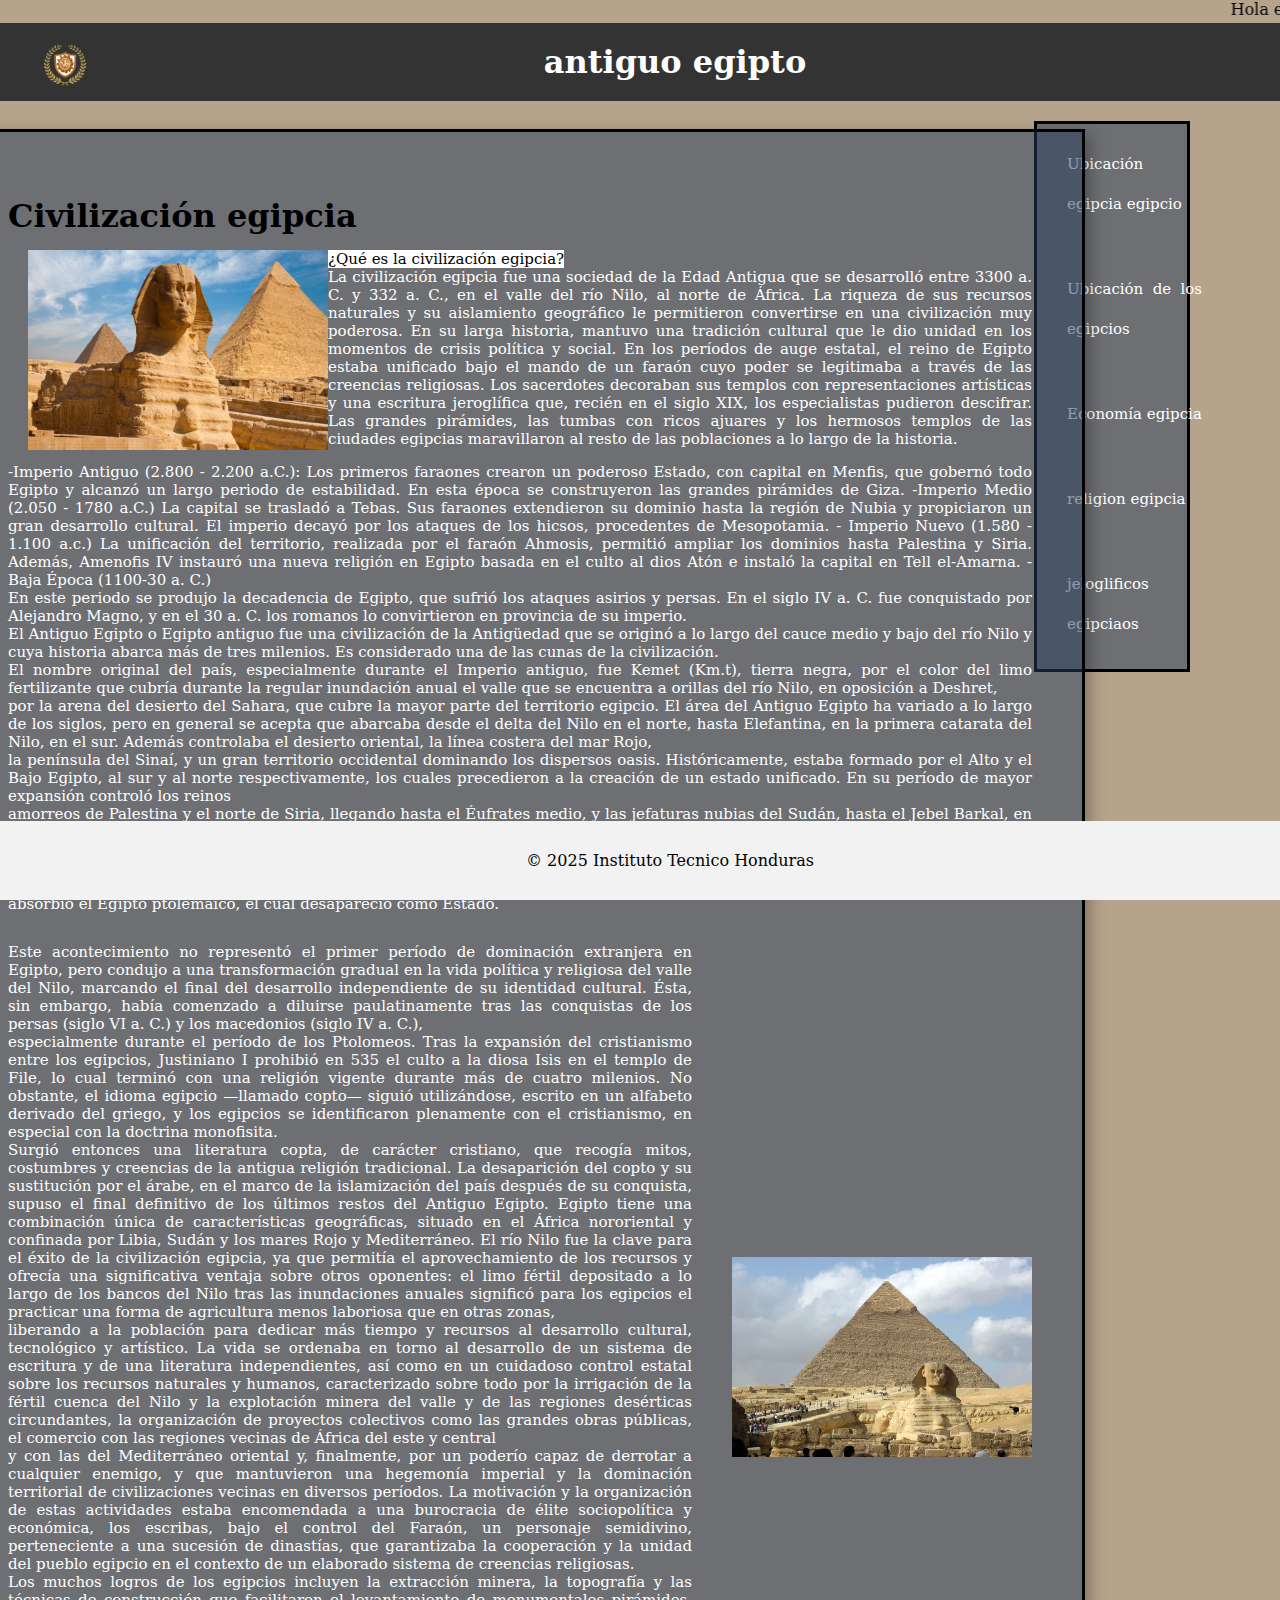
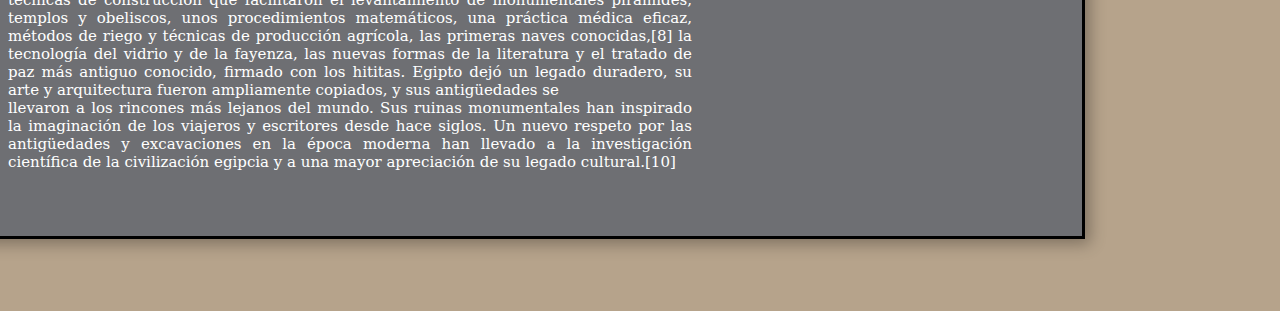
<file: index.html>
<!DOCTYPE html>
<html>
<head>
  <meta name="viewport" content="width=device-width, initial-scale=1.0">
  <title>menu interactivo</title>
  <link rel="stylesheet" type="text/css" href="css/style.css">
  <marquee behavior="scroll" direction="left">Hola esta es mi pagina web antiguo egipto soy el señor de la nochee</marquee>
</head>
<body>
	<header>
<img src="img2/ith.png" alt="Imagen Interactiva" class="pequena">
<center><h1>antiguo egipto</h1></center>
	</header>
<div id="encabezado">
		<div >
		<nav>
		<ul class="menu">
			<li><a href="">Ubicación egipcia egipcio</a>
				<ul>
					<li><a href="Ubicación geográfica.html">Ubicación egipcia</a></li>	
				</ul>		
			</li>
			<li><a href="">Ubicación de los egipcios </a>
				<ul>
					<li><a href="Periodos de la historia de Egipto.html">periodo egipcio</a></li>
				</ul>
			</li>
			<li><a href="">Economía egipcia</a>
				<ul>
					<li><a href="Economía egipcia.html">Economía egipcia</a></li>
				</ul>
			</li>
			<li><a href="">religion egipcia</a>
				<ul>
					<li><a href="Religión.html">religion egipcia</a></li>
				</ul>
			</li>
			<li><a href="">jeloglificos egipciaos</a>
				<ul>
					<li><a href="Jeroglífico.html">jeloglificos egipciaos</a></li>
				</ul>
			</li>
		</ul>
		</nav>
	</div>
</div>
<div class="wt">
<p><h1>Civilización egipcia</h1></p>
	<img src="img/imagen de estatuas.jpg">
	<p>
		<mark>¿Qué es la civilización egipcia?</mark>
		<br>
		La civilización egipcia fue una sociedad de la Edad Antigua que se desarrolló entre 3300 a. C. y 332 a. C.,
		 en el valle del río Nilo, al norte de África. La riqueza de sus recursos naturales y su aislamiento geográfico le permitieron convertirse en 
		 una civilización muy poderosa.
		 En su larga historia, mantuvo una tradición cultural que le dio unidad en los momentos de crisis política y social. En los períodos de auge estatal,  
		 el reino de Egipto estaba unificado bajo el mando de un faraón cuyo poder se legitimaba a través de las creencias religiosas.
        Los sacerdotes decoraban sus templos con representaciones artísticas y una escritura jeroglífica que, recién en el siglo XIX, los especialistas pudieron descifrar. 
		Las grandes pirámides, las tumbas con ricos ajuares y los hermosos templos de las ciudades egipcias maravillaron al resto de las poblaciones a lo largo de la historia.
	</p>
<p>
-Imperio Antiguo (2.800 - 2.200 a.C.):
 Los primeros faraones crearon un poderoso Estado, con capital en Menfis, que gobernó todo Egipto y alcanzó un largo periodo de estabilidad. 
 En esta época se construyeron las grandes pirámides de Giza.
-Imperio Medio (2.050 - 1780 a.C.)
 La capital se trasladó a Tebas. Sus faraones extendieron su dominio hasta la región de Nubia y propiciaron un gran desarrollo cultural. El imperio decayó por los ataques de los hicsos, procedentes de Mesopotamia.
- Imperio Nuevo (1.580 - 1.100 a.c.) 
La unificación del territorio, realizada por el faraón Ahmosis, permitió ampliar los dominios hasta Palestina y Siria. Además, Amenofis IV instauró una nueva religión en Egipto basada en el culto al dios Atón e instaló la capital en Tell el-Amarna.
- Baja Época (1100-30 a. C.) <br>
En este periodo se produjo la decadencia de Egipto, que sufrió los ataques asirios y persas. En el siglo IV a. C. fue conquistado por Alejandro Magno, y en el 30 a. C. los romanos lo convirtieron en provincia de su imperio.<br>
El Antiguo Egipto o Egipto antiguo fue una civilización de la Antigüedad que se originó a lo largo del cauce medio y bajo del río Nilo y cuya historia abarca más de tres milenios. Es considerado una de las cunas de la civilización.<br>
El nombre original del país, especialmente durante el Imperio antiguo, fue Kemet (Km.t), tierra negra, por el color del limo fertilizante que cubría durante la regular inundación anual el valle que se encuentra a orillas del río Nilo, en oposición a Deshret,<br>
por la arena del desierto del Sahara, que cubre la mayor parte del territorio egipcio.
El área del Antiguo Egipto ha variado a lo largo de los siglos, pero en general se acepta que abarcaba desde el delta del Nilo en el norte, hasta Elefantina, en la primera catarata del Nilo, en el sur. Además controlaba el desierto oriental, la línea costera del mar Rojo, <br>
la península del Sinaí, y un gran territorio occidental dominando los dispersos oasis. Históricamente, estaba formado por el Alto y el Bajo Egipto, al sur y al norte respectivamente, los cuales precedieron a la creación de un estado unificado. En su período de mayor expansión controló los reinos <br>
amorreos de Palestina y el norte de Siria, llegando hasta el Éufrates medio, y las jefaturas nubias del Sudán, hasta el Jebel Barkal, en la cuarta catarata del Nilo. Ejerció una importante influencia cultural entre los pueblos vecinos e incluso en regiones tan alejadas como Chipre, la costa de Anatolia y la península helénica.<br>
La civilización egipcia se desarrolló durante más de 3500 años. Comenzó con la unificación de algunas ciudades del valle del Nilo, alrededor del año 3200 a. C., y convencionalmente se da por finalizada en el año 31 a. C., cuando el Imperio romano conquistó y absorbió el Egipto ptolemaico, el cual desapareció como Estado.<br>
</p>
<div class="contenedor">
    <div class="texto">
        <p>Este acontecimiento no representó el primer período de dominación extranjera en Egipto, pero condujo a una transformación gradual en la vida política y religiosa del valle del Nilo, marcando el final del desarrollo independiente de su identidad cultural. Ésta, sin embargo, había comenzado a diluirse paulatinamente tras las conquistas de los persas (siglo VI a. C.) y los macedonios (siglo IV a. C.), <br>
 especialmente durante el período de los Ptolomeos. Tras la expansión del cristianismo entre los egipcios, Justiniano I prohibió en 535 el culto a la diosa Isis en el templo de File, lo cual terminó con una religión vigente durante más de cuatro milenios. No obstante, el idioma egipcio —llamado copto— siguió utilizándose, escrito en un alfabeto derivado del griego, y los egipcios se identificaron plenamente con el cristianismo, en especial con la doctrina monofisita. <br>
 Surgió entonces una literatura copta, de carácter cristiano, que recogía mitos, costumbres y creencias de la antigua religión tradicional. La desaparición del copto y su sustitución por el árabe, en el marco de la islamización del país después de su conquista, supuso el final definitivo de los últimos restos del Antiguo Egipto.
Egipto tiene una combinación única de características geográficas, situado en el África nororiental y confinada por Libia, Sudán y los mares Rojo y Mediterráneo. El río Nilo fue la clave para el éxito de la civilización egipcia, ya que permitía el aprovechamiento de los recursos y ofrecía una significativa ventaja sobre otros oponentes: el limo fértil depositado a lo largo de los bancos del Nilo tras las inundaciones anuales significó para los egipcios el practicar una forma de agricultura menos laboriosa que en otras zonas, <br>
liberando a la población para dedicar más tiempo y recursos al desarrollo cultural, tecnológico y artístico.
La vida se ordenaba en torno al desarrollo de un sistema de escritura y de una literatura independientes, así como en un cuidadoso control estatal sobre los recursos naturales y humanos, caracterizado sobre todo por la irrigación de la fértil cuenca del Nilo y la explotación minera del valle y de las regiones desérticas circundantes, la organización de proyectos colectivos como las grandes obras públicas, el comercio con las regiones vecinas de África del este y central <br>
y con las del Mediterráneo oriental y, finalmente, por un poderío capaz de derrotar a cualquier enemigo, y que mantuvieron una hegemonía imperial y la dominación territorial de civilizaciones vecinas en diversos períodos. La motivación y la organización de estas actividades estaba encomendada a una burocracia de élite sociopolítica y económica, los escribas, bajo el control del Faraón, un personaje semidivino, perteneciente a una sucesión de dinastías, que garantizaba la cooperación y la unidad del pueblo egipcio en el contexto de un elaborado sistema de creencias religiosas.<br>
Los muchos logros de los egipcios incluyen la extracción minera, la topografía y las técnicas de construcción que facilitaron el levantamiento de monumentales pirámides, templos y obeliscos, unos procedimientos matemáticos, una práctica médica eficaz, métodos de riego y técnicas de producción agrícola, las primeras naves conocidas,[8]​ la tecnología del vidrio y de la fayenza, las nuevas formas de la literatura y el tratado de paz más antiguo conocido, firmado con los hititas. Egipto dejó un legado duradero, su arte y arquitectura fueron ampliamente copiados, y sus antigüedades se <br>
llevaron a los rincones más lejanos del mundo. Sus ruinas monumentales han inspirado la imaginación de los viajeros y escritores desde hace siglos. Un nuevo respeto por las antigüedades y excavaciones en la época moderna han llevado a la investigación científica de la civilización egipcia y a una mayor apreciación de su legado cultural.[10]​</p>
    </div>
    <img src="img/antiguo 2.jpg" alt="Descripción de la imagen">
</div>

</div>
  <center><footer> 
		&copy; 2025 Instituto Tecnico Honduras
	</center>
</body>
</html>
</file>
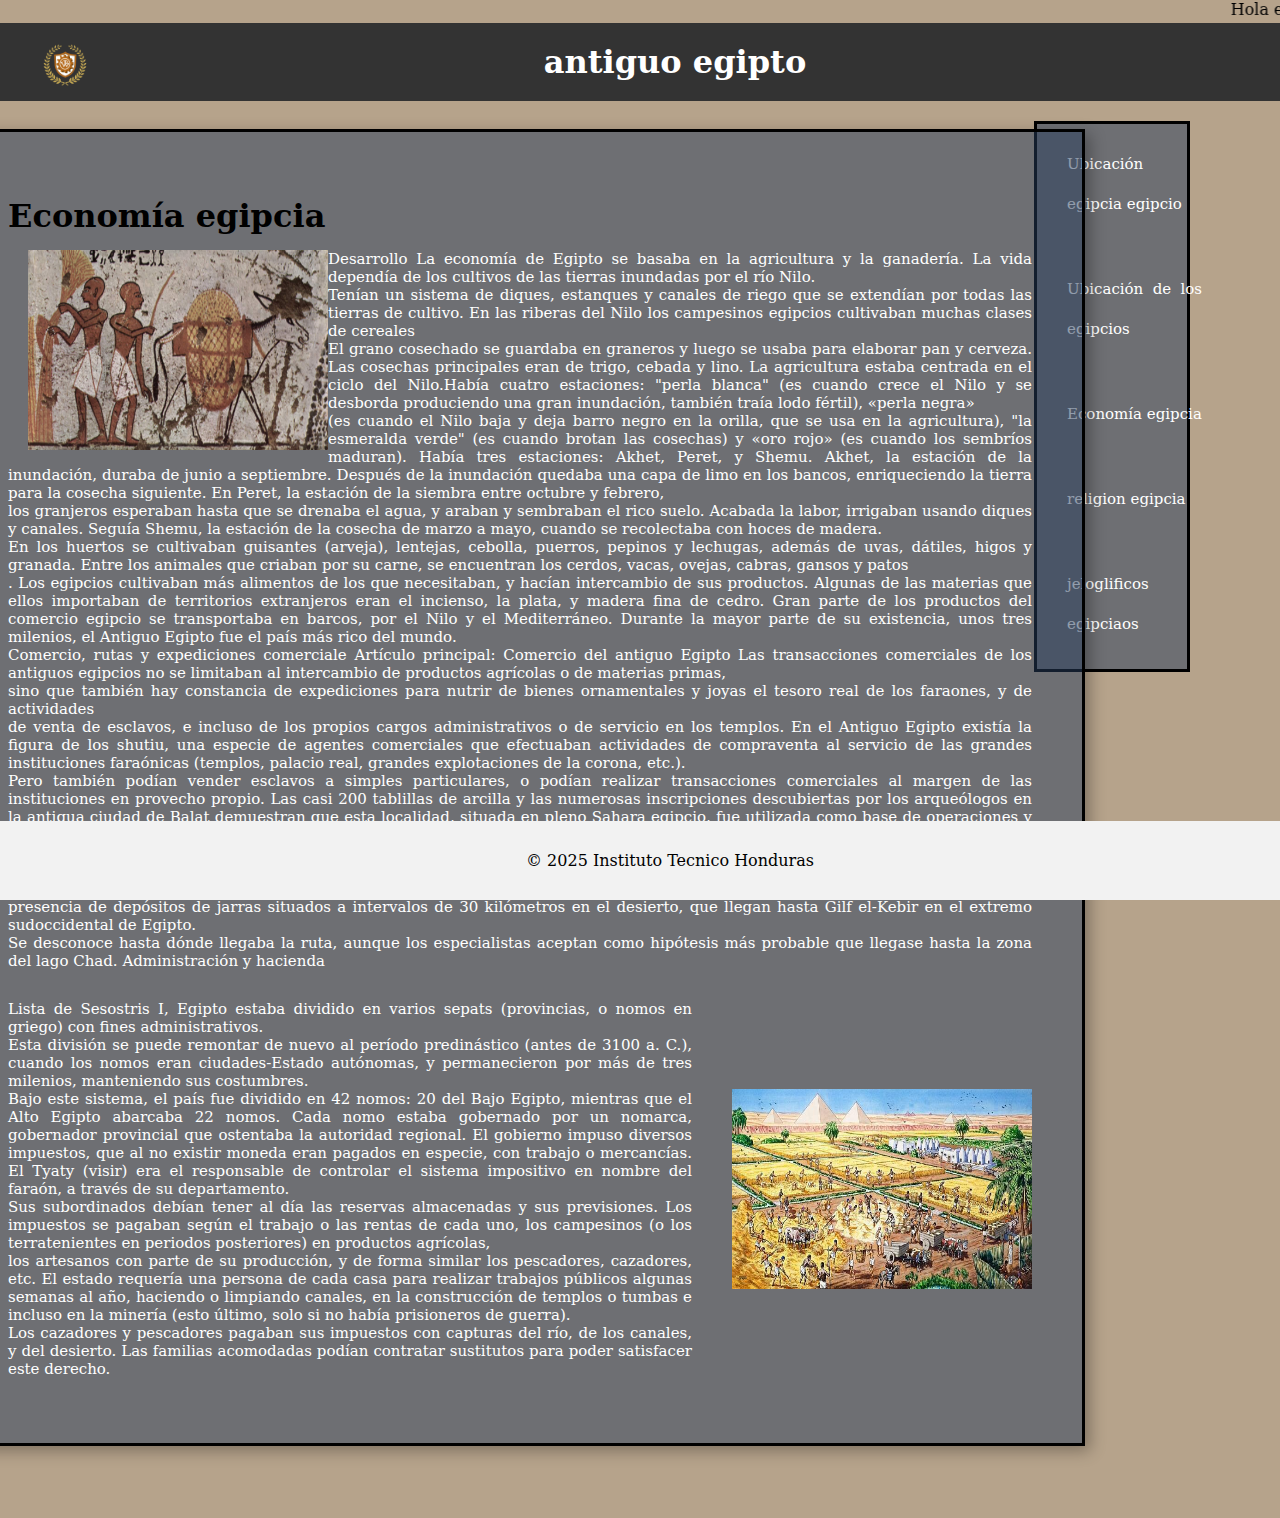
<file: Economía egipcia.html>
<!DOCTYPE html>
<html>
<head>
  <meta name="viewport" content="width=device-width, initial-scale=1.0">
  <title>menu interactivo</title>
  <link rel="stylesheet" type="text/css" href="css/style.css">
  <marquee behavior="scroll" direction="left">Hola esta es mi pagina web antiguo egipto soy el señor de la nochee</marquee>
</head>
<body>
	<header>
<img src="img2/ith.png" alt="Imagen Interactiva" class="pequena">
<center><h1>antiguo egipto</h1></center>
	</header>
<div id="encabezado">
		<div >
		<nav>
		<ul class="menu">
			<li><a href="">Ubicación egipcia egipcio</a>
				<ul>
					<li><a href="Ubicación geográfica.html">Ubicación egipcia</a></li>	
				</ul>		
			</li>
			<li><a href="">Ubicación de los egipcios </a>
				<ul>
					<li><a href="Periodos de la historia de Egipto.html">periodo egipcio</a></li>
				</ul>
			</li>
			<li><a href="">Economía egipcia</a>
				<ul>
					<li><a href="Economía egipcia.html">Economía egipcia</a></li>
				</ul>
			</li>
			<li><a href="">religion egipcia</a>
				<ul>
					<li><a href="Religión.html">religion egipcia</a></li>
				</ul>
			</li>
			<li><a href="">jeloglificos egipciaos</a>
				<ul>
					<li><a href="Jeroglífico.html">jeloglificos egipciaos</a></li>
				</ul>
			</li>
		</ul>
		</nav>
	</div>
</div>
<div class="wt">
    <p><h1>Economía egipcia</h1></p>
    <img src="img/mel.jpg">
    <p>
Desarrollo
La economía de Egipto se basaba en la agricultura y la ganadería. La vida dependía de los cultivos de las tierras inundadas por el río Nilo.<br>
 Tenían un sistema de diques, estanques y canales de riego que se extendían por todas las tierras de cultivo. En las riberas del Nilo los campesinos egipcios cultivaban muchas clases de cereales<br>
  El grano cosechado se guardaba en graneros y luego se usaba para elaborar pan y cerveza. Las cosechas principales eran de trigo, cebada y lino.
La agricultura estaba centrada en el ciclo del Nilo.Había cuatro estaciones: "perla blanca" (es cuando crece el Nilo y se desborda produciendo una gran inundación, también traía lodo fértil), «perla negra»<br>
(es cuando el Nilo baja y deja barro negro en la orilla, que se usa en la agricultura), "la esmeralda verde" (es cuando brotan las cosechas) y «oro rojo» (es cuando los sembríos maduran).
Había tres estaciones: Akhet, Peret, y Shemu. Akhet, la estación de la inundación, duraba de junio a septiembre. Después de la inundación quedaba una capa de limo en los bancos, enriqueciendo la tierra para la cosecha siguiente. En Peret, la estación de la siembra entre octubre y febrero, <br>
los granjeros esperaban hasta que se drenaba el agua, y araban y sembraban el rico suelo. Acabada la labor, irrigaban usando diques y canales. Seguía Shemu, la estación de la cosecha de marzo a mayo, cuando se recolectaba con hoces de madera.<br>
En los huertos se cultivaban guisantes (arveja), lentejas, cebolla, puerros, pepinos y lechugas, además de uvas, dátiles, higos y granada. Entre los animales que criaban por su carne, se encuentran los cerdos, vacas, ovejas, cabras, gansos y patos<br>.
Los egipcios cultivaban más alimentos de los que necesitaban, y hacían intercambio de sus productos. Algunas de las materias que ellos importaban de territorios extranjeros eran el incienso, la plata, y madera fina de cedro. Gran parte de los productos 
del comercio egipcio se transportaba en barcos, por el Nilo y el Mediterráneo.
Durante la mayor parte de su existencia, unos tres milenios, el Antiguo Egipto fue el país más rico del mundo.<br>
Comercio, rutas y expediciones comerciale
Artículo principal: Comercio del antiguo Egipto
Las transacciones comerciales de los antiguos egipcios no se limitaban al intercambio de productos agrícolas o de materias primas,<br>
sino que también hay constancia de expediciones para nutrir de bienes ornamentales y joyas el tesoro real de los faraones, y de actividades <br>
de venta de esclavos, e incluso de los propios cargos administrativos o de servicio en los templos.
En el Antiguo Egipto existía la figura de los shutiu, una especie de agentes comerciales que efectuaban actividades de compraventa al servicio de las grandes instituciones faraónicas (templos, palacio real, grandes explotaciones de la corona, etc.).<br>
 Pero también podían vender esclavos a simples particulares, o podían realizar transacciones comerciales al margen de las instituciones en provecho propio.
Las casi 200 tablillas de arcilla y las numerosas inscripciones descubiertas por los arqueólogos en la antigua ciudad de Balat demuestran que esta localidad, situada en pleno Sahara egipcio, fue utilizada como base de operaciones y punto de abastecimiento a las <br>
expediciones comerciales enviadas por los faraones hacia el corazón de África a finales del tercer milenio a. C. Desde este enclave en el oasis de Dajla partirían expediciones, compuestas por unos 400 hombres, cuyo objeto era buscar un pigmento que una vez obtenido se enviaba mediante caravanas al valle del Nilo.
La ruta estaría marcada desde épocas antiquísimas como prueba la presencia de depósitos de jarras situados a intervalos de 30 kilómetros en el desierto, que llegan hasta Gilf el-Kebir en el extremo sudoccidental de Egipto. <br>
Se desconoce hasta dónde llegaba la ruta, aunque los especialistas aceptan como hipótesis más probable que llegase hasta la zona del lago Chad.
Administración y hacienda
    </p>
    <div class="contenedor">
    <div class="texto">
        <p>
            Lista de Sesostris I,
Egipto estaba dividido en varios sepats (provincias, o nomos en griego) con fines administrativos. <br>
Esta división se puede remontar de nuevo al período predinástico (antes de 3100 a. C.), cuando los nomos eran ciudades-Estado autónomas, y permanecieron por más de tres milenios, manteniendo sus costumbres. <br>
Bajo este sistema, el país fue dividido en 42 nomos: 20 del Bajo Egipto, mientras que el Alto Egipto abarcaba 22 nomos. Cada nomo estaba gobernado por un nomarca, gobernador provincial que ostentaba la autoridad regional.
El gobierno impuso diversos impuestos, que al no existir moneda eran pagados en especie, con trabajo o mercancías. El Tyaty (visir) era el responsable de controlar el sistema impositivo en nombre del faraón, a través de su departamento. <br>
Sus subordinados debían tener al día las reservas almacenadas y sus previsiones. Los impuestos se pagaban según el trabajo o las rentas de cada uno, los campesinos (o los terratenientes en periodos posteriores) en productos agrícolas, <br>
los artesanos con parte de su producción, y de forma similar los pescadores, cazadores, etc.
El estado requería una persona de cada casa para realizar trabajos públicos algunas semanas al año, haciendo o limpiando canales, en la construcción de templos o tumbas e incluso en la minería (esto último, solo si no había prisioneros de guerra).<br>
 Los cazadores y pescadores pagaban sus impuestos con capturas del río, de los canales, y del desierto. Las familias acomodadas podían contratar sustitutos para poder satisfacer este derecho.
            </p>
            
    </div>
    <img src="img/Agricultura-en-la-Civilizacion-Egipcia.jpg">
</div>
</div>
 <center><footer> 
		&copy; 2025 Instituto Tecnico Honduras
        </footer>
	</center>
</body>
</html>
</file>
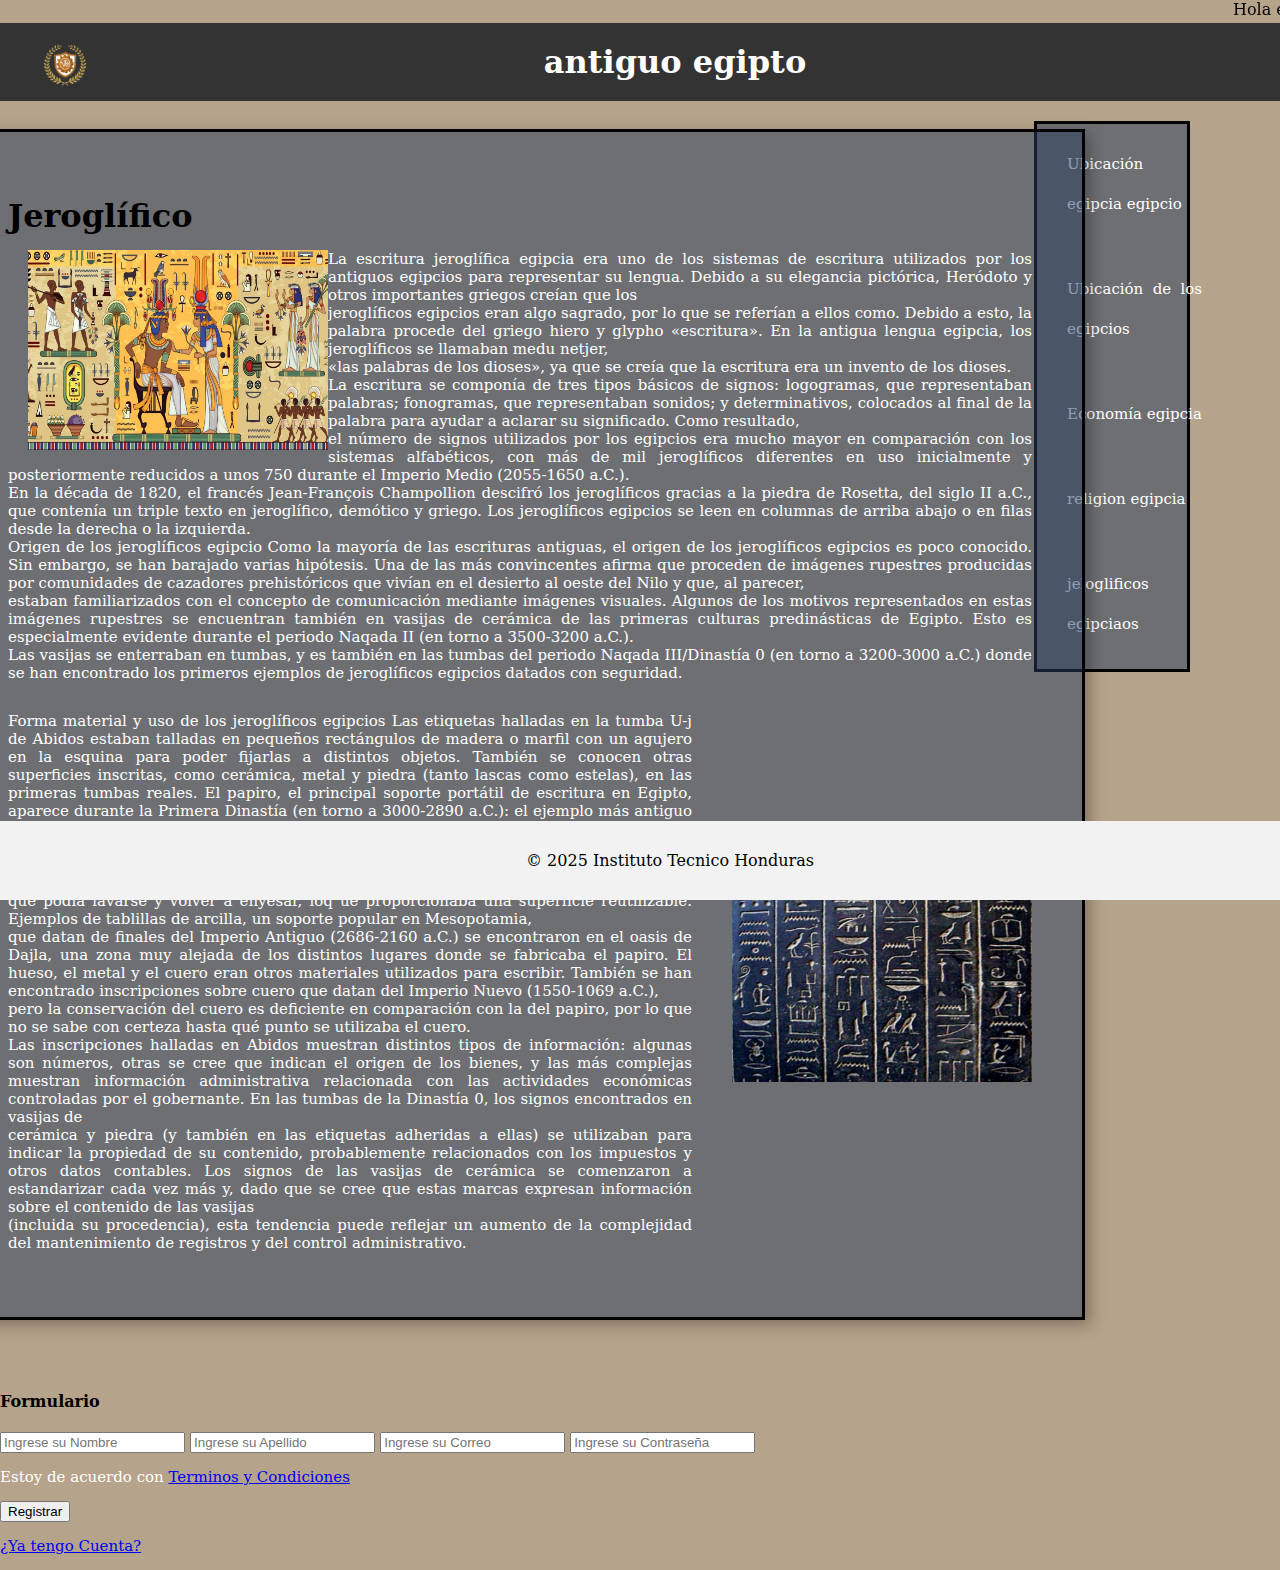
<file: Jeroglífico.html>
<!DOCTYPE html>
<html>
<head>
  <meta name="viewport" content="width=device-width, initial-scale=1.0">
</head>
<head>
 <marquee behavior="scroll" direction="left"> Hola esta es mi pagina web antiguo egipto soy el señor de la nochee</marquee>
	<title>menu interactivo</title>
	<link rel="stylesheet" type="text/css" href="css/style.css">
</head>
<body>
	<header>
<img src="img2/ith.png" alt="Imagen Interactiva" class="pequena">
<center><h1>antiguo egipto</h1></center>
	</header>
<div id="encabezado">
		<div >
		<nav>
		<ul class="menu">
			<li><a href="">Ubicación egipcia egipcio</a>
				<ul>
					<li><a href="Ubicación geográfica.html">Ubicación egipcia</a></li>	
				</ul>		
			</li>
			<li><a href="">Ubicación de los egipcios </a>
				<ul>
					<li><a href="Periodos de la historia de Egipto.html">periodo egipcio</a></li>
				</ul>
			</li>
			<li><a href="">Economía egipcia</a>
				<ul>
					<li><a href="Economía egipcia.html">Economía egipcia</a></li>
				</ul>
			</li>
			<li><a href="">religion egipcia</a>
				<ul>
					<li><a href="Religión.html">religion egipcia</a></li>
				</ul>
			</li>
			<li><a href="">jeloglificos egipciaos</a>
				<ul>
					<li><a href="Jeroglífico.html">jeloglificos egipciaos</a></li>
					<li><a href="index.html">Antigua Egipto</a></li>
				</ul>
			</li>
		</ul>
		</nav>
	</div>
</div>
<div class="wt">
     <p><h1>Jeroglífico</h1></p>
	<img src="img/1665558150.jpg"><p>
        La escritura jeroglífica egipcia era uno de los sistemas de escritura utilizados por los antiguos egipcios para representar su lengua. Debido a su elegancia pictórica, Heródoto y otros importantes griegos creían que los<br>
         jeroglíficos egipcios eran algo sagrado, por lo que se referían a ellos como. Debido a esto, la palabra  procede del griego hiero  y glypho «escritura». En la antigua lengua egipcia, los jeroglíficos se llamaban medu netjer, <br>
         «las palabras de los dioses», ya que se creía que la escritura era un invento de los dioses.<br>
La escritura se componía de tres tipos básicos de signos: logogramas, que representaban palabras; fonogramas, que representaban sonidos; y determinativos, colocados al final de la palabra para ayudar a aclarar su significado. Como resultado,<br>
 el número de signos utilizados por los egipcios era mucho mayor en comparación con los sistemas alfabéticos, con más de mil jeroglíficos diferentes en uso inicialmente y posteriormente reducidos a unos 750 durante el Imperio Medio (2055-1650 a.C.).<br>
  En la década de 1820, el francés Jean-François Champollion descifró los jeroglíficos gracias a la piedra de Rosetta, del siglo II a.C., que contenía un triple texto en jeroglífico, demótico y griego. Los jeroglíficos egipcios se leen en columnas de arriba abajo o en filas desde la derecha o la izquierda.<br>
Origen de los jeroglíficos egipcio
Como la mayoría de las escrituras antiguas, el origen de los jeroglíficos egipcios es poco conocido. Sin embargo, se han barajado varias hipótesis. Una de las más convincentes afirma que proceden de imágenes rupestres producidas por comunidades de cazadores prehistóricos que vivían en el desierto al oeste del Nilo y que, al parecer, <br>
estaban familiarizados con el concepto de comunicación mediante imágenes visuales. Algunos de los motivos representados en estas imágenes rupestres se encuentran también en vasijas de cerámica de las primeras culturas predinásticas de Egipto. Esto es especialmente evidente durante el periodo Naqada II (en torno a 3500-3200 a.C.). <br>
Las vasijas se enterraban en tumbas, y es también en las tumbas del periodo Naqada III/Dinastía 0 (en torno a 3200-3000 a.C.) donde se han encontrado los primeros ejemplos de jeroglíficos egipcios datados con seguridad.
        </p>
 <div class="contenedor">
    <div class="texto">
        <p>
Forma material y uso de los jeroglíficos egipcios
Las etiquetas halladas en la tumba U-j de Abidos estaban talladas en pequeños rectángulos de madera o marfil con un agujero en la esquina para poder fijarlas a distintos objetos. También se conocen otras superficies inscritas, como cerámica, metal y piedra (tanto lascas como estelas), en las primeras tumbas reales.
El papiro, el principal soporte portátil de escritura en Egipto, aparece durante la Primera Dinastía (en torno a 3000-2890 a.C.): el ejemplo más antiguo que conocemos procede de un rollo en blanco hallado en la tumba de Hemaka, funcionario del rey Den. Los escribas egipcios utilizaban el papiro y otras superficies <br>
de escritura alternativas, como tableros generalmente de madera. Hasta finales de la dinastía XVIII (1550-1295 a.C.), estos tableros se cubrían con una capa de yeso blanco que podía lavarse y volver a enyesar, loq ue proporcionaba una superficie reutilizable. Ejemplos de tablillas de arcilla, un soporte popular en Mesopotamia,<br>
que datan de finales del Imperio Antiguo (2686-2160 a.C.) se encontraron en el oasis de Dajla, una zona muy alejada de los distintos lugares donde se fabricaba el papiro. El hueso, el metal y el cuero eran otros materiales utilizados para escribir. También se han encontrado inscripciones sobre cuero que datan del Imperio Nuevo (1550-1069 a.C.),<br>
 pero la conservación del cuero es deficiente en comparación con la del papiro, por lo que no se sabe con certeza hasta qué punto se utilizaba el cuero.<br>
 Las inscripciones halladas en Abidos muestran distintos tipos de información: algunas son números, otras se cree que indican el origen de los bienes, y las más complejas muestran información administrativa relacionada con las actividades económicas controladas por el gobernante. En las tumbas de la Dinastía 0, los signos encontrados en vasijas de <br>
  cerámica y piedra (y también en las etiquetas adheridas a ellas) se utilizaban para indicar la propiedad de su contenido, probablemente relacionados con los impuestos y otros datos contables. Los signos de las vasijas de cerámica se comenzaron a estandarizar cada vez más y, dado que se cree que estas marcas expresan información sobre el contenido de las vasijas <br>
  (incluida su procedencia), esta tendencia puede reflejar un aumento de la complejidad del mantenimiento de registros y del control administrativo.
</p>
    </div>
    <img src="img/3984.jpg" alt="Descripción de la imagen">
</div>
</div>
  <meta charset="UTF-8">
  <meta name="viewport" content="width=device-width, initial-scale=1.0">
  <meta http-equiv="X-UA-Compatible" content="ie=edge">
  <link rel="stylesheet" href="">
  <title>Formulario </title>
</head>
<body>
  <section class="form-register">
    <h4>Formulario </h4>
    <input class="controls" type="text" name="nombres" id="nombres" placeholder="Ingrese su Nombre">
    <input class="controls" type="text" name="apellidos" id="apellidos" placeholder="Ingrese su Apellido">
    <input class="controls" type="email" name="correo" id="correo" placeholder="Ingrese su Correo">
    <input class="controls" type="password" name="correo" id="correo" placeholder="Ingrese su Contraseña">
    <p>Estoy de acuerdo con <a href="#">Terminos y Condiciones</a></p>
    <input class="botons" type="submit" value="Registrar">
    <p><a href="#">¿Ya tengo Cuenta?</a></p>
  </section>

  <center><footer> 
		&copy; 2025 Instituto Tecnico Honduras
	</center>
</body>
</html>
</file>
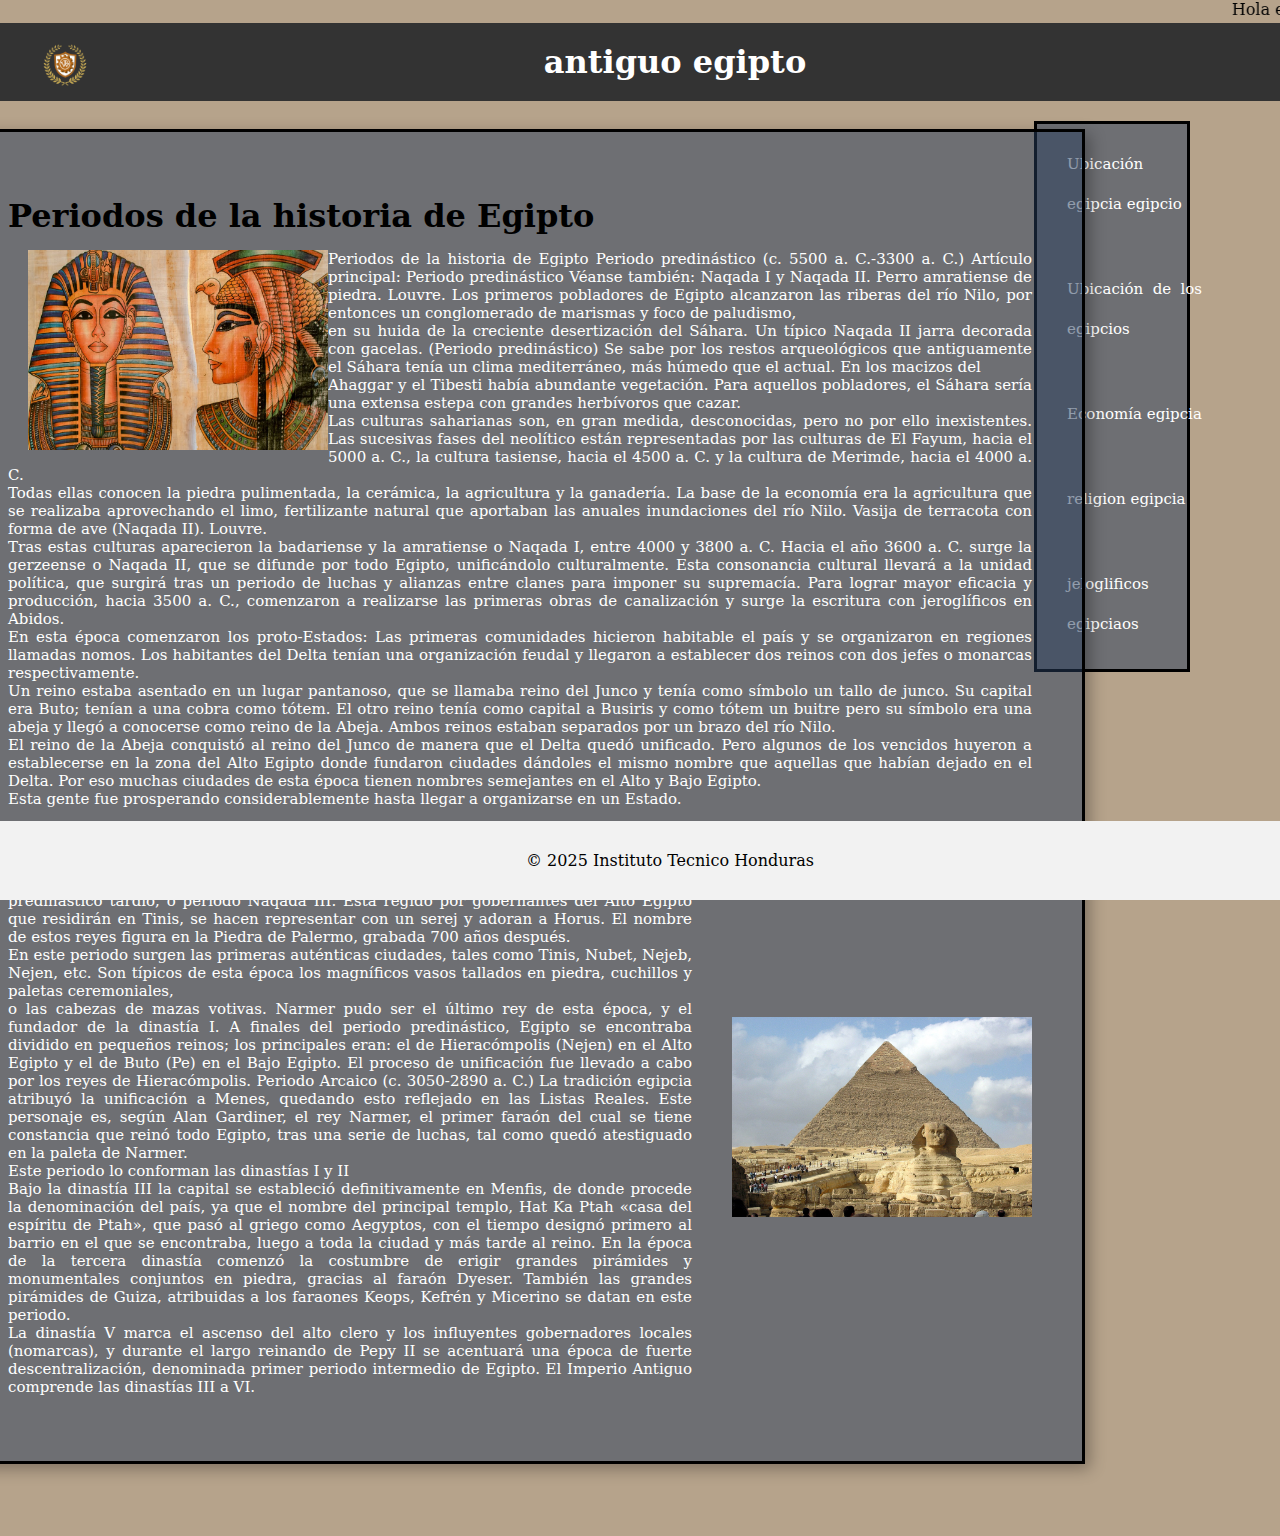
<file: Periodos de la historia de Egipto.html>
<!DOCTYPE html>
<html>
<head>
  <meta name="viewport" content="width=device-width, initial-scale=1.0">
  <title>menu interactivo</title>
  <link rel="stylesheet" type="text/css" href="css/style.css">
  <marquee behavior="scroll" direction="left">Hola esta es mi pagina web antiguo egipto soy el señor de la nochee</marquee>
</head>
<body>
	<header>
<img src="img2/ith.png" alt="Imagen Interactiva" class="pequena">
<center><h1>antiguo egipto</h1></center>
	</header>
<div id="encabezado">
		<div >
		<nav>
		<ul class="menu">
			<li><a href="">Ubicación egipcia egipcio</a>
				<ul>
					<li><a href="Ubicación geográfica.html">Ubicación egipcia</a></li>	
				</ul>		
			</li>
			<li><a href="">Ubicación de los egipcios </a>
				<ul>
					<li><a href="Periodos de la historia de Egipto.html">periodo egipcio</a></li>
				</ul>
			</li>
			<li><a href="">Economía egipcia</a>
				<ul>
					<li><a href="Economía egipcia.html">Economía egipcia</a></li>
				</ul>
			</li>
			<li><a href="">religion egipcia</a>
				<ul>
					<li><a href="Religión.html">religion egipcia</a></li>
				</ul>
			</li>
			<li><a href="">jeloglificos egipciaos</a>
				<ul>
					<li><a href="Jeroglífico.html">jeloglificos egipciaos</a></li>
				</ul>
			</li>
		</ul>
		</nav>
	</div>
</div>
<div class="wt">
     <p><h1>Periodos de la historia de Egipto</h1></p>
	<img src="img/Cleopatra.jpg"><p>
        Periodos de la historia de Egipto
Periodo predinástico (c. 5500 a. C.-3300 a. C.)
Artículo principal: Periodo predinástico
Véanse también: Naqada I y Naqada II.
Perro amratiense de piedra. Louvre.
Los primeros pobladores de Egipto alcanzaron las riberas del río Nilo, por entonces un conglomerado de marismas y foco de paludismo, <br>
en su huida de la creciente desertización del Sáhara.
Un típico Naqada II jarra decorada con gacelas. (Periodo predinástico)
Se sabe por los restos arqueológicos que antiguamente el Sáhara tenía un clima mediterráneo, más húmedo que el actual. En los macizos del <br>
Ahaggar y el Tibesti había abundante vegetación. Para aquellos pobladores, el Sáhara sería una extensa estepa con grandes herbívoros que cazar.<br>
 Las culturas saharianas son, en gran medida, desconocidas, pero no por ello inexistentes.
Las sucesivas fases del neolítico están representadas por las culturas de El Fayum, hacia el 5000 a. C., la cultura tasiense, hacia el 4500 a. C. y la cultura de Merimde, hacia el 4000 a. C. <br>
Todas ellas conocen la piedra pulimentada, la cerámica, la agricultura y la ganadería. La base de la economía era la agricultura que se realizaba aprovechando el limo, fertilizante natural que aportaban las anuales inundaciones del río Nilo.
Vasija de terracota con forma de ave (Naqada II).
Louvre.<br>
Tras estas culturas aparecieron la badariense y la amratiense o Naqada I, entre 4000 y 3800 a. C.
Hacia el año 3600 a. C. surge la gerzeense o Naqada II, que se difunde por todo Egipto, unificándolo culturalmente. Esta consonancia cultural llevará a la unidad política, que surgirá tras un periodo de luchas y alianzas entre clanes para imponer su supremacía.
Para lograr mayor eficacia y producción, hacia 3500 a. C., comenzaron a realizarse las primeras obras de canalización y surge la escritura con jeroglíficos en Abidos.<br>
En esta época comenzaron los proto-Estados: Las primeras comunidades hicieron habitable el país y se organizaron en regiones llamadas nomos. Los habitantes del Delta tenían una organización feudal y llegaron a establecer dos reinos con dos jefes o monarcas respectivamente. <br>
Un reino estaba asentado en un lugar pantanoso, que se llamaba reino del Junco y tenía como símbolo un tallo de junco. Su capital era Buto; tenían a una cobra como tótem. El otro reino tenía como capital a Busiris y como tótem un buitre pero su símbolo era una abeja y llegó a conocerse como reino de la Abeja. Ambos reinos estaban separados por un brazo del río Nilo.<br>
El reino de la Abeja conquistó al reino del Junco de manera que el Delta quedó unificado. Pero algunos de los vencidos huyeron a establecerse en la zona del Alto Egipto donde fundaron ciudades dándoles el mismo nombre que aquellas que habían dejado en el Delta. Por eso muchas ciudades de esta época tienen nombres semejantes en el Alto y Bajo Egipto. <br>
Esta gente fue prosperando considerablemente hasta llegar a organizarse en un Estado.
        </p>
        <div class="contenedor">
    <div class="texto">
        <p>
Periodo protodinástico (c. 3300-3050 a. C.)
Artículo principal: Periodo protodinástico
Véase también: Naqada III
Paleta ceremonial de época protodinástica. Louvre.
Considerado la fase final del periodo predinástico, también conocido como dinastía 0, predinástico tardío, o periodo Naqada III. Está regido por gobernantes del Alto 
Egipto que residirán en Tinis, se hacen representar con un serej y adoran a Horus. El nombre de estos reyes figura en la Piedra de Palermo, grabada 700 años después.<br>
 En este periodo surgen las primeras auténticas ciudades, tales como Tinis, Nubet, Nejeb, Nejen, etc. Son típicos de esta época los magníficos vasos tallados en piedra, cuchillos y paletas ceremoniales, <br>
 o las cabezas de mazas votivas. Narmer pudo ser el último rey de esta época, y el fundador de la dinastía I.
 A finales del periodo predinástico, Egipto se encontraba dividido en pequeños reinos; los principales eran: el de Hieracómpolis (Nejen) en el Alto Egipto y el de Buto (Pe) en el Bajo Egipto. El proceso de unificación fue llevado a cabo por los reyes de Hieracómpolis.
Periodo Arcaico (c. 3050-2890 a. C.)
La tradición egipcia atribuyó la unificación a Menes, quedando esto reflejado en las Listas Reales. Este personaje es, según Alan Gardiner, el rey Narmer, el primer faraón del cual se tiene constancia que reinó todo Egipto, tras una serie de luchas, tal como quedó atestiguado en la paleta de Narmer.<br>
 Este periodo lo conforman las dinastías I y II<br>
 Bajo la dinastía III la capital se estableció definitivamente en Menfis, de donde procede la denominación del país, ya que el nombre del principal templo, Hat Ka Ptah «casa del espíritu de Ptah», que pasó al griego como Aegyptos, con el tiempo designó primero al barrio en el que se encontraba, luego a toda la ciudad y más tarde al reino.<bt>
En la época de la tercera dinastía comenzó la costumbre de erigir grandes pirámides y monumentales conjuntos en piedra, gracias al faraón Dyeser. También las grandes pirámides de Guiza, atribuidas a los faraones Keops, Kefrén y Micerino se datan en este periodo.<br>
La dinastía V marca el ascenso del alto clero y los influyentes gobernadores locales (nomarcas), y durante el largo reinando de Pepy II se acentuará una época de fuerte descentralización, denominada primer periodo intermedio de Egipto. El Imperio Antiguo comprende las dinastías III a VI.<br>
            </p>
			 </div>
    <img src="img/antiguo 2.jpg" alt="Descripción de la imagen">
</div>

</div>
  <center><footer> 
		&copy; 2025 Instituto Tecnico Honduras
	</center>
</body>
</html>
</file>
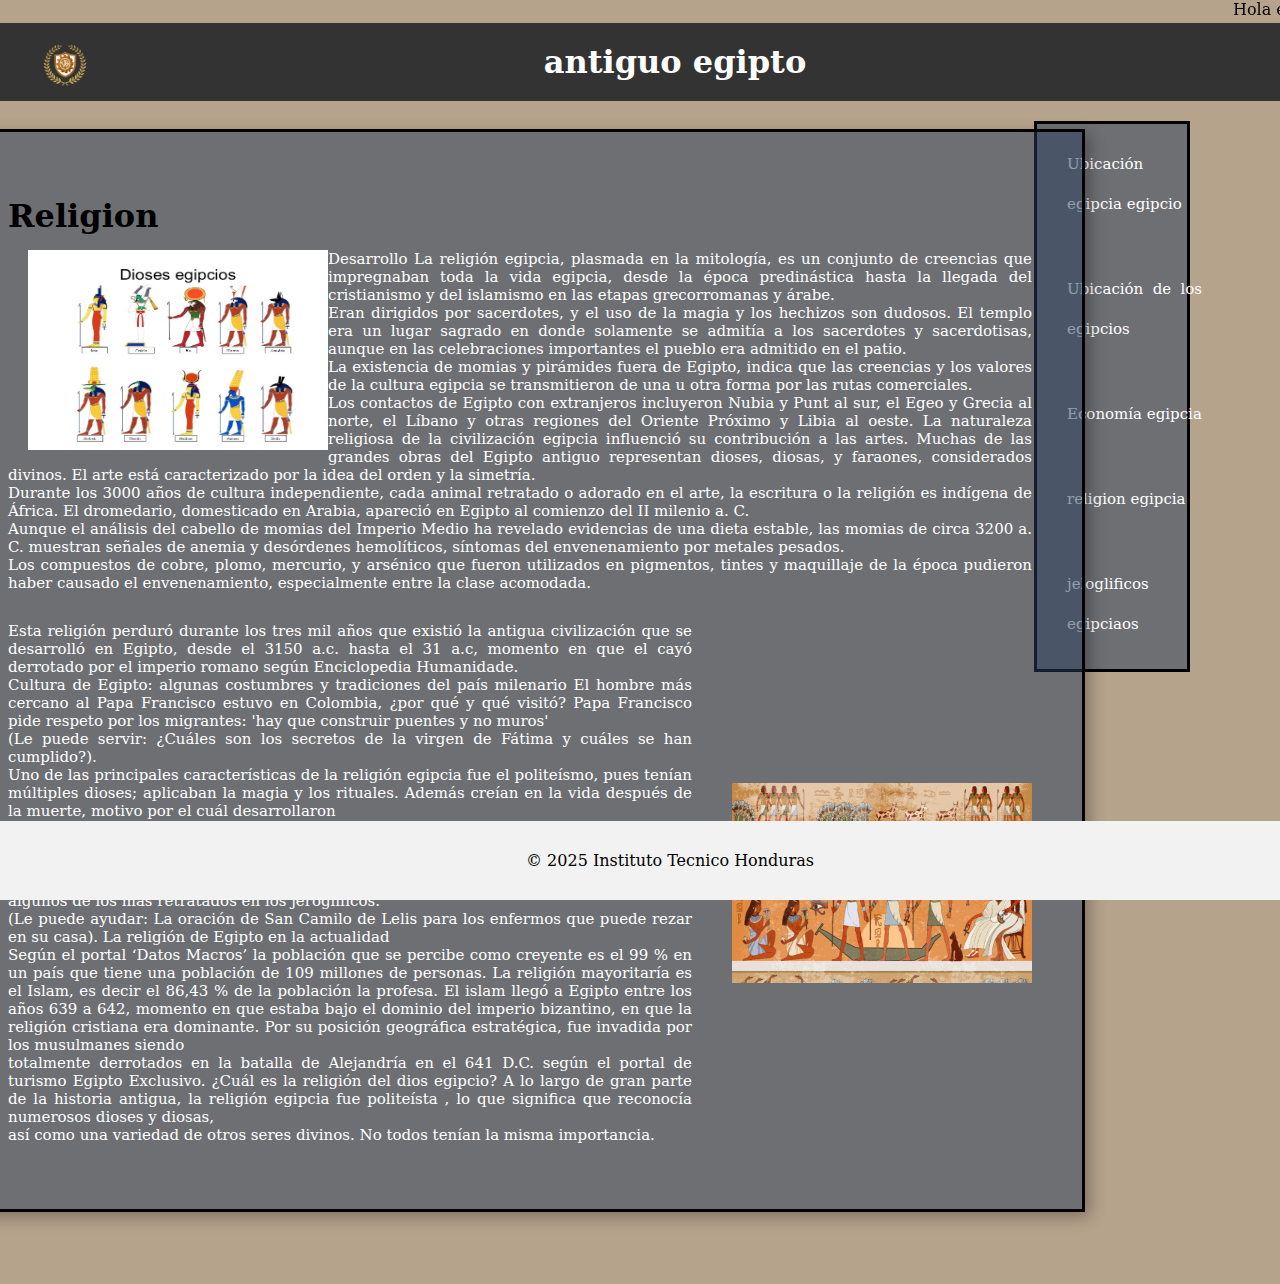
<file: Religión.html>
<!DOCTYPE html>
<html>
<head>
  <meta name="viewport" content="width=device-width, initial-scale=1.0">
  <title>menu interactivo</title>
  <link rel="stylesheet" type="text/css" href="css/style.css">
  <marquee behavior="scroll" direction="left">Hola esta es mi pagina web antiguo egipto soy el señor de la nochee</marquee>
</head>
<body>
	<header>
<img src="img2/ith.png" alt="Imagen Interactiva" class="pequena">
<center><h1>antiguo egipto</h1></center>
	</header>
<div id="encabezado">
		<div >
		<nav>
		<ul class="menu">
			<li><a href="">Ubicación egipcia egipcio</a>
				<ul>
					<li><a href="Ubicación geográfica.html">Ubicación egipcia</a></li>	
				</ul>		
			</li>
			<li><a href="">Ubicación de los egipcios </a>
				<ul>
					<li><a href="Periodos de la historia de Egipto.html">periodo egipcio</a></li>
				</ul>
			</li>
			<li><a href="">Economía egipcia</a>
				<ul>
					<li><a href="Economía egipcia.html">Economía egipcia</a></li>
				</ul>
			</li>
			<li><a href="">religion egipcia</a>
				<ul>
					<li><a href="Religión.html">religion egipcia</a></li>
				</ul>
			</li>
			<li><a href="">jeloglificos egipciaos</a>
				<ul>
					<li><a href="Jeroglífico.html">jeloglificos egipciaos</a></li>
				</ul>
			</li>
		</ul>
		</nav>
	</div>
</div>
<div class="wt">
     <p><h1>Religion</h1></p>
	<img src="img/slide.jpg">
    <p>
        Desarrollo
La religión egipcia, plasmada en la mitología, es un conjunto de creencias que impregnaban toda la vida egipcia, desde la época predinástica hasta la llegada del cristianismo y del islamismo en las etapas grecorromanas y árabe.<br>
 Eran dirigidos por sacerdotes, y el uso de la magia y los hechizos son dudosos.
El templo era un lugar sagrado en donde solamente se admitía a los sacerdotes y sacerdotisas, aunque en las celebraciones importantes el pueblo era admitido en el patio.<br>
La existencia de momias y pirámides fuera de Egipto, indica que las creencias y los valores de la cultura egipcia se transmitieron de una u otra forma por las rutas comerciales.<br>
 Los contactos de Egipto con extranjeros incluyeron Nubia y Punt al sur, el Egeo y Grecia al norte, el Líbano y otras regiones del Oriente Próximo y Libia al oeste.
La naturaleza religiosa de la civilización egipcia influenció su contribución a las artes. Muchas de las grandes obras del Egipto antiguo representan dioses, diosas, y faraones, considerados divinos. El arte está caracterizado por la idea del orden y la simetría.<br>
Durante los 3000 años de cultura independiente, cada animal retratado o adorado en el arte, la escritura o la religión es indígena de África. El dromedario, domesticado en Arabia, apareció en Egipto al comienzo del II milenio a. C.<br>
Aunque el análisis del cabello de momias del Imperio Medio ha revelado evidencias de una dieta estable, las momias de circa 3200 a. C. muestran señales de anemia y desórdenes hemolíticos, síntomas del envenenamiento por metales pesados.<br>
 Los compuestos de cobre, plomo, mercurio, y arsénico que fueron utilizados en pigmentos, tintes y maquillaje de la época pudieron haber causado el envenenamiento, especialmente entre la clase acomodada.
   </p>
<div class="contenedor">
    <div class="texto">
        <p>Esta religión perduró durante los tres mil años que existió la antigua civilización que se desarrolló en Egipto, desde el 3150 a.c. hasta el 31 a.c, momento en que el cayó derrotado por el imperio romano según Enciclopedia Humanidade.<br>
Cultura de Egipto: algunas costumbres y tradiciones del país milenario
El hombre más cercano al Papa Francisco estuvo en Colombia, ¿por qué y qué visitó?
Papa Francisco pide respeto por los migrantes: 'hay que construir puentes y no muros'<br>
(Le puede servir: ¿Cuáles son los secretos de la virgen de Fátima y cuáles se han cumplido?).<br>
Uno de las principales características de la religión egipcia fue el politeísmo, pues tenían múltiples dioses; aplicaban la magia y los rituales. Además creían en la vida después de la muerte, motivo por el cuál desarrollaron <br>
la momificación para preservar los cuerpos y así reencontrarse con el alma en otro lado. También realizaban ofrendas y sacrificios.<br>
Entre los dioses más importantes de la religión egipcia se encuentran Osiris, dios del inframundo, Horus, dios del cielo, Seth dios del caos, Ra, dios del sol, por mencionar a algunos de los más retratados en los jeroglíficos.<br>
(Le puede ayudar: La oración de San Camilo de Lelis para los enfermos que puede rezar en su casa).
La religión de Egipto en la actualidad<br>
Según el portal ‘Datos Macros’ la población que se percibe como creyente es el 99 % en un país que tiene una población de 109 millones de personas. La religión mayoritaría es el Islam, es decir el 86,43 % de la población la profesa.
El islam llegó a Egipto entre los años 639 a 642, momento en que estaba bajo el dominio del imperio bizantino, en que la religión cristiana era dominante. Por su posición geográfica estratégica, fue invadida por los musulmanes siendo <br>
totalmente derrotados en la batalla de Alejandría en el 641 D.C. según el portal de turismo Egipto Exclusivo.
¿Cuál es la religión del dios egipcio?
A lo largo de gran parte de la historia antigua, la religión egipcia fue politeísta , lo que significa que reconocía numerosos dioses y diosas,<br>
 así como una variedad de otros seres divinos. No todos tenían la misma importancia.
    </div>
    <img src="img/red.jpg" alt="Descripción de la imagen">
</div>

</div>
  <center><footer> 
		&copy; 2025 Instituto Tecnico Honduras
	</center>
</body>
</html>
</file>
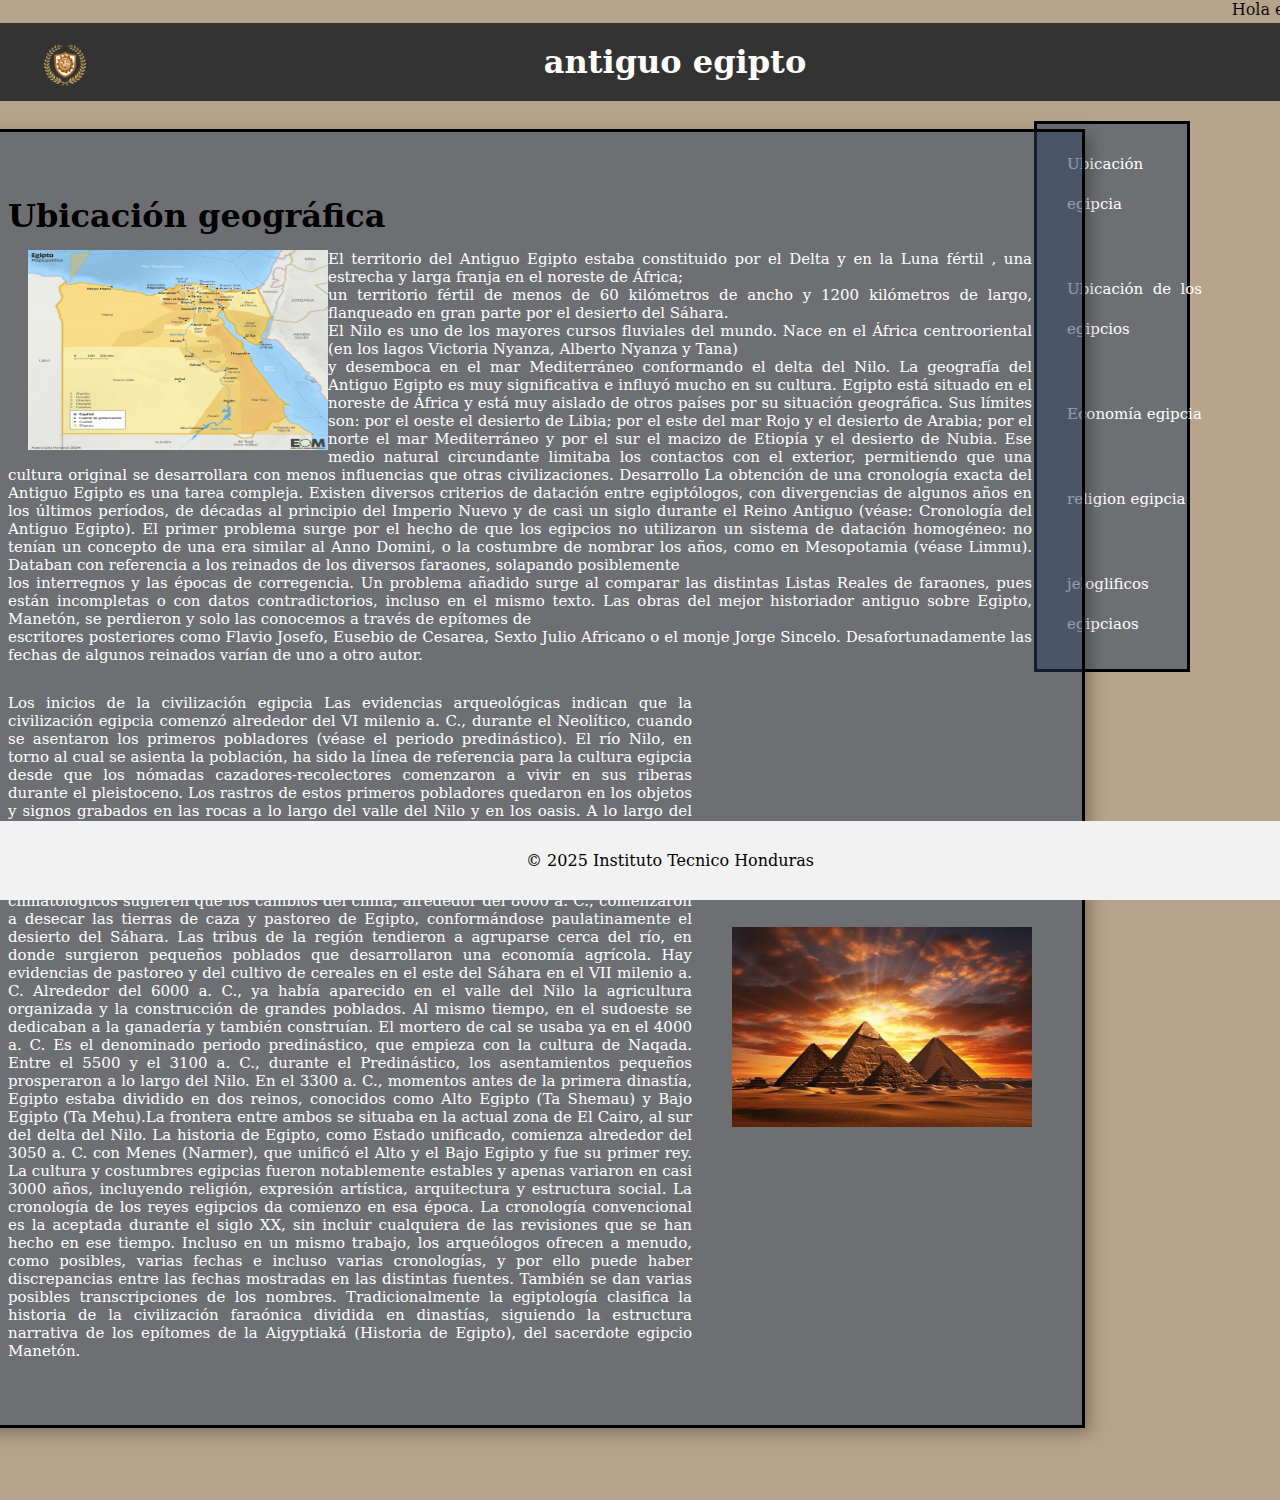
<file: Ubicación geográfica.html>
<!DOCTYPE html>
<html>
		<head>
  <meta name="viewport" content="width=device-width, initial-scale=1.0">
</head>
<head>
 <marquee behavior="scroll" direction="left"> Hola esta es mi pagina web antiguo egipto soy el señor de la nochee</marquee>
	<title>menu interactivo</title>
	<link rel="stylesheet" type="text/css" href="css/style.css">
</head>
<body>
	<header>
<img src="img2/ith.png" alt="Imagen Interactiva" class="pequena">
<center><h1>antiguo egipto</h1></center>
	</header>
<div id="encabezado">
		<div >
		<nav>
		<ul class="menu">
			<li><a href="">Ubicación egipcia </a>
				<ul>
					<li><a href="Ubicación geográfica.html">Ubicación egipcia</a></li>	
				</ul>		
			</li>
			<li><a href="">Ubicación de los egipcios </a>
				<ul>
					<li><a href="Periodos de la historia de Egipto.html">periodo egipcio</a></li>
				</ul>
			</li>
			<li><a href="">Economía egipcia</a>
				<ul>
					<li><a href="Economía egipcia.html">Economía egipcia</a></li>
				</ul>
			</li>
			<li><a href="">religion egipcia</a>
				<ul>
					<li><a href="Religión.html">religion egipcia</a></li>
				</ul>
			</li>
			<li><a href="">jeloglificos egipciaos</a>
				<ul>
					<li><a href="Jeroglífico.html">jeloglificos egipciaos</a></li>
			</li>
		</ul>
		</nav>
	</div>
</div>
<div class="wt">
    <p><h1>Ubicación geográfica</h1></p>
	<img src="img/Mapa-politico-egipto.png">
	<p>
        El territorio del Antiguo Egipto estaba constituido por el Delta y en la Luna fértil , una estrecha y larga franja en el noreste de África; <br>
        un territorio fértil de menos de 60 kilómetros de ancho y 1200 kilómetros de largo, flanqueado en gran parte por el desierto del Sáhara. <br>        El Nilo es uno de los mayores cursos fluviales del mundo. Nace en el África centrooriental (en los lagos Victoria Nyanza, Alberto Nyanza y Tana)<br>
        y desemboca en el mar Mediterráneo conformando el delta del Nilo.
        La geografía del Antiguo Egipto es muy significativa e influyó mucho en su cultura. Egipto está situado en el noreste de África y está muy aislado de otros países por su situación geográfica. Sus límites son: por el oeste el desierto de Libia; por el este del mar Rojo y el desierto de Arabia;
         por el norte el mar Mediterráneo y por el sur el macizo de Etiopía y el desierto de Nubia. Ese medio natural circundante limitaba los contactos con el exterior, permitiendo que una cultura original se desarrollara con menos influencias que otras civilizaciones.
Desarrollo
La obtención de una cronología exacta del Antiguo Egipto es una tarea compleja. Existen diversos criterios de datación entre egiptólogos, con divergencias de algunos años en los últimos períodos, de décadas al principio del Imperio Nuevo y de casi un siglo durante el Reino Antiguo (véase: Cronología del Antiguo Egipto).

El primer problema surge por el hecho de que los egipcios no utilizaron un sistema de datación homogéneo: no tenían un concepto de una era similar al Anno Domini, o la costumbre de nombrar los años, como en Mesopotamia (véase Limmu). Databan con referencia a los reinados de los diversos faraones, solapando posiblemente <br>
los interregnos y las épocas de corregencia. Un problema añadido surge al comparar las distintas Listas Reales de faraones, pues están incompletas o con datos contradictorios, incluso en el mismo texto. Las obras del mejor historiador antiguo sobre Egipto, Manetón, se perdieron y solo las conocemos a través de epítomes de <br>
escritores posteriores como Flavio Josefo, Eusebio de Cesarea, Sexto Julio Africano o el monje Jorge Sincelo. Desafortunadamente las fechas de algunos reinados varían de uno a otro autor.
<div class="contenedor">
    <div class="texto">
        <p>
            Los inicios de la civilización egipcia
Las evidencias arqueológicas indican que la civilización egipcia comenzó alrededor del VI milenio a. C., durante el Neolítico, cuando se asentaron los primeros pobladores (véase el periodo predinástico). El río Nilo, en torno al cual se asienta la población, ha sido la línea de referencia para la cultura egipcia desde que los nómadas
cazadores-recolectores comenzaron a vivir en sus riberas durante el pleistoceno. Los rastros de estos primeros pobladores quedaron en los objetos y signos grabados en las rocas a lo largo del valle del Nilo y en los oasis.
A lo largo del Nilo, en el XI milenio a. C., una cultura de recolectores de grano había sido sustituida por otra de cazadores, pescadores y recolectores que usaban herramientas de piedra. Los estudios también indican asentamientos humanos en el sudoeste de Egipto, cerca de la frontera con Sudán, antes del 8000 a. C. La evidencia geológica y estudios climatológicos
sugieren que los cambios del clima, alrededor del 8000 a. C., comenzaron a desecar las tierras de caza y pastoreo de Egipto, conformándose paulatinamente el desierto del Sáhara. Las tribus de la región tendieron a agruparse cerca del río, en donde surgieron pequeños poblados que desarrollaron una economía agrícola. Hay evidencias de pastoreo y del cultivo de cereales en el este del Sáhara en el VII milenio a. C.
Alrededor del 6000 a. C., ya había aparecido en el valle del Nilo la agricultura organizada y la construcción de grandes poblados. Al mismo tiempo, en el sudoeste se dedicaban a la ganadería y también construían. El mortero de cal se usaba ya en el 4000 a. C. Es el denominado periodo predinástico, que empieza con la cultura de Naqada.
Entre el 5500 y el 3100 a. C., durante el Predinástico, los asentamientos pequeños prosperaron a lo largo del Nilo. En el 3300 a. C., momentos antes de la primera dinastía, Egipto estaba dividido en dos reinos, conocidos como Alto Egipto (Ta Shemau) y Bajo Egipto (Ta Mehu).La frontera entre ambos se situaba en la actual zona de El Cairo, al sur del delta del Nilo.
La historia de Egipto, como Estado unificado, comienza alrededor del 3050 a. C. con Menes (Narmer), que unificó el Alto y el Bajo Egipto y fue su primer rey. La cultura y costumbres egipcias fueron notablemente estables y apenas variaron en casi 3000 años, incluyendo religión, expresión artística, arquitectura y estructura social.
La cronología de los reyes egipcios da comienzo en esa época. La cronología convencional es la aceptada durante el siglo XX, sin incluir cualquiera de las revisiones que se han hecho en ese tiempo. Incluso en un mismo trabajo, los arqueólogos ofrecen a menudo, como posibles, varias fechas e incluso varias cronologías, y por ello puede haber 
discrepancias entre las fechas mostradas en las distintas fuentes. También se dan varias posibles transcripciones de los nombres. Tradicionalmente la egiptología clasifica la historia de la civilización faraónica dividida en dinastías, siguiendo la estructura narrativa de los epítomes de la Aigyptiaká (Historia de Egipto), del sacerdote egipcio Manetón.
            </p>
    </div>
    <img src="img/piramides.jpg" alt="Descripción de la imagen">
</div>
</div>
 <center><footer> 
		&copy; 2025 Instituto Tecnico Honduras
	</center>
</body>
</html>
</file>
<file: css/style.css>
body {
    margin: 0;
    padding: 0;
    font-family: 'serif';
    background: #b6a38b;  
    overflow-x: hidden;
}

#encabezado .menu {
    width: 150px;
    margin-top: 10px;
    text-align: center;
    border: 3px solid rgb(0, 0, 0);
    margin: 20px auto;
    font-size: 25px;
    position: absolute;
    right: 90px; 
    background: rgba(38, 59, 92, 0.5);
    display: block;
    height: auto;
    transition: height 0.3s ease-in-out, padding-bottom 0.3s ease-in-out;
}

p, ul, li {
    text-align: justify;
    color: #ffffff;
    font-size: 15px;
}

h1 {
    margin: 0;
}

img {
    height: 200px;
    width: 300px;
    position: relative;
    float: inline-start;
    margin-left: 20px;
}

.pequena {
    width: 50px;
    height: auto;
}

.wt {
    background-color: rgba(38, 59, 92, 0.5);
    padding: 50px;
    position: relative;
    left: -120px;
    top: -22px;
    border: 3px solid #000000;
    margin: 50px auto;
    width: 80%;
    box-shadow: 5px 5px 15px rgba(0, 0, 0, 0.3);
}

ul {
    list-style-type: none;
    padding: 0;
    margin: 0;
}

li {
    padding: 10px;
    margin-bottom: 5px;
    display: block;
}

nav ul {
    list-style: none;
    padding: 0;
}

nav li {
    line-height: 2.5rem;
    position: relative;
}

nav a {
    color: rgb(255, 255, 255);
    display: block;
    text-decoration: none;
    transition: 0.4s;
    padding: 10px 20px;
}

nav a:hover {
    background: rgba(0, 0, 0, 0.5);
}

nav li ul {
    float: right;
    font-size: 17px;
    max-height: 0;
    overflow: hidden;
    transition: max-height 0.3s ease-in-out, margin-bottom 0.3s ease-in-out;
}

nav li:hover > ul {
    max-height: 300px;
    overflow: visible;
}

.menu:hover {
    height: auto;
    padding-bottom: 20px; 
}

.menu > li {
    float: left;
}

nav li li {
    background: rgba(253, 253, 253, 0.5);
    max-height: 0;
    overflow: hidden;
    transition: all 0.1s;
    width: 155px;
}

nav li:hover > ul > li {
    max-height: 500px;
    overflow: visible;
}

.menu > li > ul {
    top: 100%;
}

.menu ul ul {
    left: 100%;
    top: 0;
}

footer {
    position: fixed; 
    bottom: 0; 
    width: 100%; 
    background-color: #f2f2f2;
    color: rgb(0, 0, 0);
    padding: 30px;
}

header {
    background-color: #333;
    color: white;
    padding: 20px;
    text-align: center;
}

.parrafo {
    z-index: 1;
    line-height: 1.5;
    text-align: center;
}

mark {
    background-color: rgb(255, 255, 255);
}

.contenedor {
    display: flex;
    align-items: center;
}

.texto {
    flex: 1;
    padding-right: 20px;
}

/* 🌐 MEDIA QUERY PARA MÓVILES */
@media screen and (max-width: 768px) {
    body {
        font-size: 14px;
        padding: 10px;
    }

    #encabezado .menu {
        width: 90%;
        position: static;
        margin: 10px auto;
        font-size: 18px;
    }

    .wt {
        left: 0;
        top: 0;
        width: 95%;
        padding: 20px;
        margin: 20px auto;
    }

    img {
        width: 100%;
        height: auto;
        margin-left: 0;
        float: none;
        display: block;
    }

    .contenedor {
        flex-direction: column;
        align-items: center;
    }

    .texto {
        padding-right: 0;
        text-align: center;
    }

    footer {
        position: static;
        padding: 20px;
        text-align: center;
    }

    nav li ul {
        float: none;
    }

    nav li li {
        width: 100%;
    }

    .menu > li {
        float: none;
    }
}
</file>
